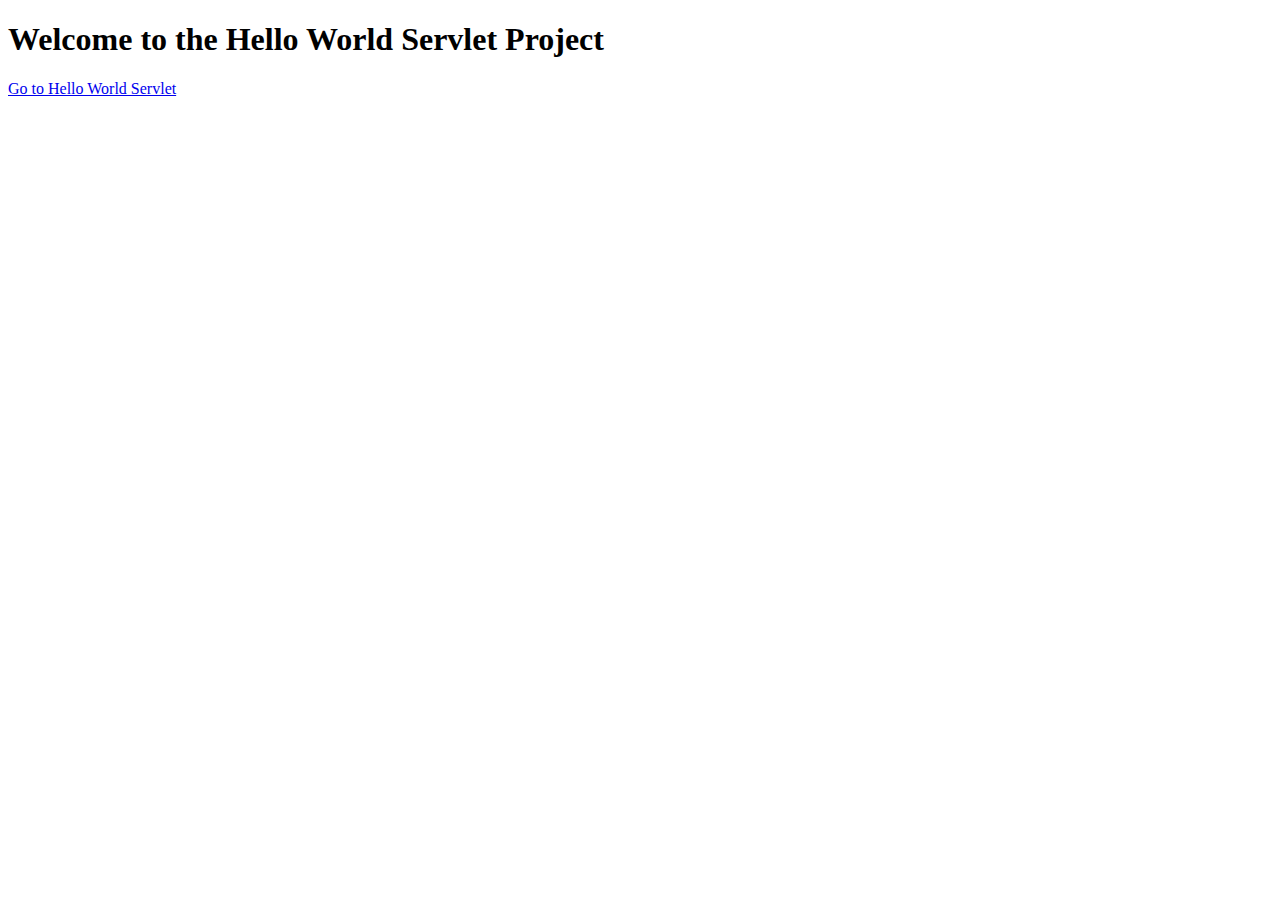
<file: webapp/index.html>
<!DOCTYPE html>
<html lang="en">
<head>
    <meta charset="UTF-8">
    <title>Hello World Servlet</title>
</head>
<body>
    <h1>Welcome to the Hello World Servlet Project</h1>
    <a href="hello">Go to Hello World Servlet</a>
</body>
</html>
</file>
